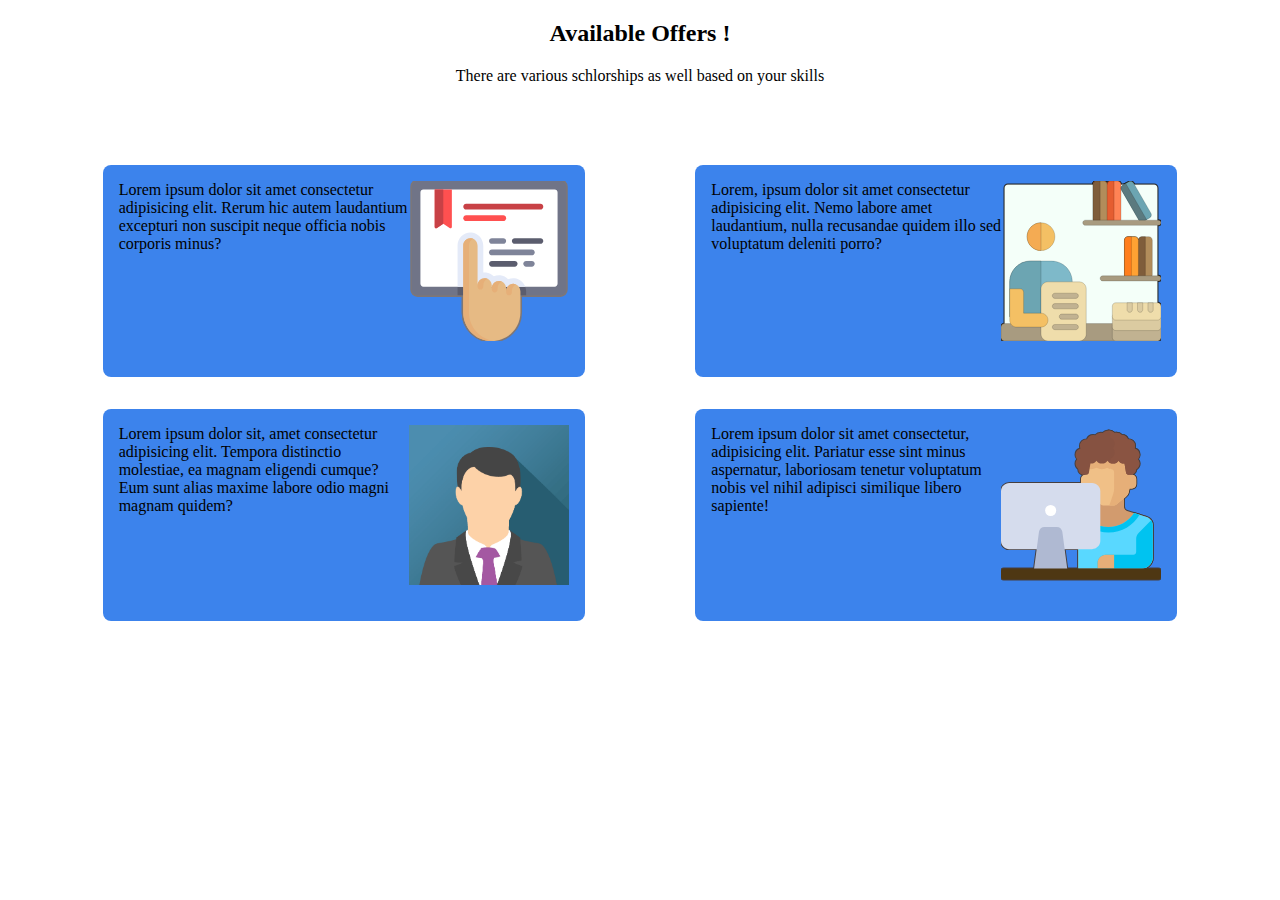
<file: footer/extra.html>
<!DOCTYPE html>
<html lang="en">
<head>
    <meta charset="UTF-8">
    <meta http-equiv="X-UA-Compatible" content="IE=edge">
    <meta name="viewport" content="width=device-width, initial-scale=1.0">
    <link rel="stylesheet" href="extra.css">
    <title>Trial</title>
</head>
<body>
  <div class="offers">
    <div class="of-text">
    <h2>Available Offers !</h2>
    <p>There are various schlorships as well based on your skills</p></div>
    <div class="of-content">
    <div class="of of-1"><img src="../images/tab.svg" alt="">
      Lorem ipsum dolor sit amet consectetur adipisicing elit. Rerum hic autem laudantium excepturi non suscipit neque officia nobis corporis minus?</div>
    <div class="of of-2"><img src="../images/table.svg" alt="">
      Lorem, ipsum dolor sit amet consectetur adipisicing elit. Nemo labore amet laudantium, nulla recusandae quidem illo sed voluptatum deleniti porro?</div>
    <div class="of of-3"><img src="../images/user1.png" alt="">
      Lorem ipsum dolor sit, amet consectetur adipisicing elit. Tempora distinctio molestiae, ea magnam eligendi cumque? Eum sunt alias maxime labore odio magni magnam quidem?</div>
    <div class="of of-4"><img src="../images/student.svg" alt="">
      Lorem ipsum dolor sit amet consectetur, adipisicing elit. Pariatur esse sint minus aspernatur, laboriosam tenetur voluptatum nobis vel nihil adipisci similique libero sapiente!</div>
   </div>
</div>
</body>
</html>
</file>
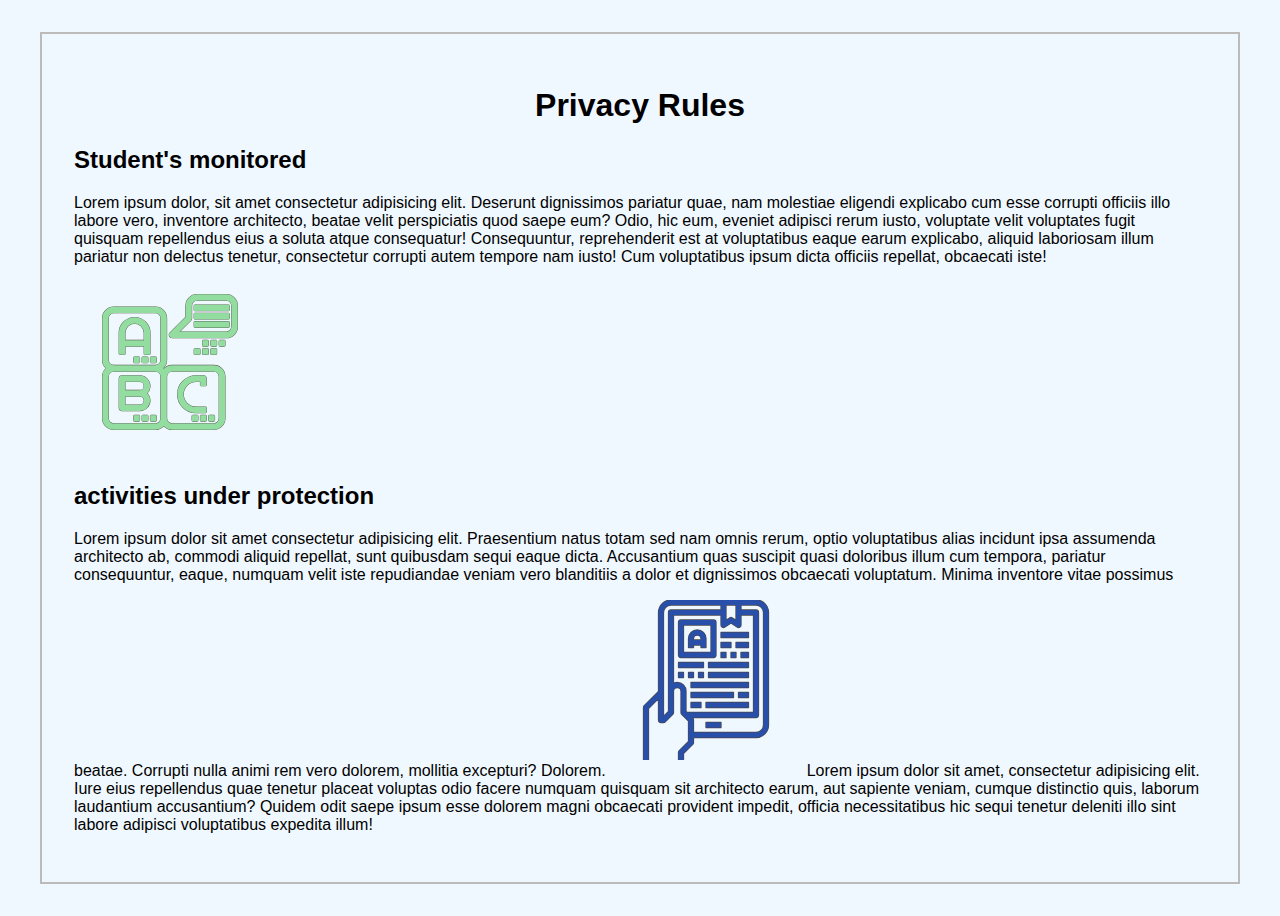
<file: footer/privacy.html>
<!DOCTYPE html>
<html lang="en">
  <head>
    <meta charset="UTF-8" />
    <meta http-equiv="X-UA-Compatible" content="IE=edge" />
    <meta name="viewport" content="width=device-width, initial-scale=1.0" />
    <title>Privacy_StudyGuru</title>
    <style>
      * {
        box-sizing: border-box;
        font-family: "Poppins", sans-serif;
        list-style: none;
      }
      body {
        background-color: aliceblue;
      }
      img {
        height: 160px;
        width: 160px;
        margin: 1rem;
      }
      .whole {
        margin: 2rem;
        border: 2px solid rgb(189, 186, 186);
        padding: 2rem;
      }
      h1 {
        text-align: center;
      }
    </style>
  </head>
  <body>
    <div class="whole">
      <h1>Privacy Rules</h1>
      <h2>Student's monitored</h2>
      <p>
        Lorem ipsum dolor, sit amet consectetur adipisicing elit. Deserunt
        dignissimos pariatur quae, nam molestiae eligendi explicabo cum esse
        corrupti officiis illo labore vero, inventore architecto, beatae velit
        perspiciatis quod saepe eum? Odio, hic eum, eveniet adipisci rerum
        iusto, voluptate velit voluptates fugit quisquam repellendus eius a
        soluta atque consequatur! Consequuntur, reprehenderit est at
        voluptatibus eaque earum explicabo, aliquid laboriosam illum pariatur
        non delectus tenetur, consectetur corrupti autem tempore nam iusto! Cum
        voluptatibus ipsum dicta officiis repellat, obcaecati iste!
        <img src="../images/study.svg" alt="study" />
      </p>
      <h2>activities under protection</h2>
      <p>
        Lorem ipsum dolor sit amet consectetur adipisicing elit. Praesentium
        natus totam sed nam omnis rerum, optio voluptatibus alias incidunt ipsa
        assumenda architecto ab, commodi aliquid repellat, sunt quibusdam sequi
        eaque dicta. Accusantium quas suscipit quasi doloribus illum cum
        tempora, pariatur consequuntur, eaque, numquam velit iste repudiandae
        veniam vero blanditiis a dolor et dignissimos obcaecati voluptatum.
        Minima inventore vitae possimus beatae. Corrupti nulla animi rem vero
        dolorem, mollitia excepturi? Dolorem.
        <img src="../images/activity.svg" alt="activity" />
        Lorem ipsum dolor sit amet, consectetur adipisicing elit. Iure eius
        repellendus quae tenetur placeat voluptas odio facere numquam quisquam
        sit architecto earum, aut sapiente veniam, cumque distinctio quis,
        laborum laudantium accusantium? Quidem odit saepe ipsum esse dolorem
        magni obcaecati provident impedit, officia necessitatibus hic sequi
        tenetur deleniti illo sint labore adipisci voluptatibus expedita illum!
      </p>
      <p></p>
      <p></p>
      <p></p>
    </div>
  </body>
</html>
</file>
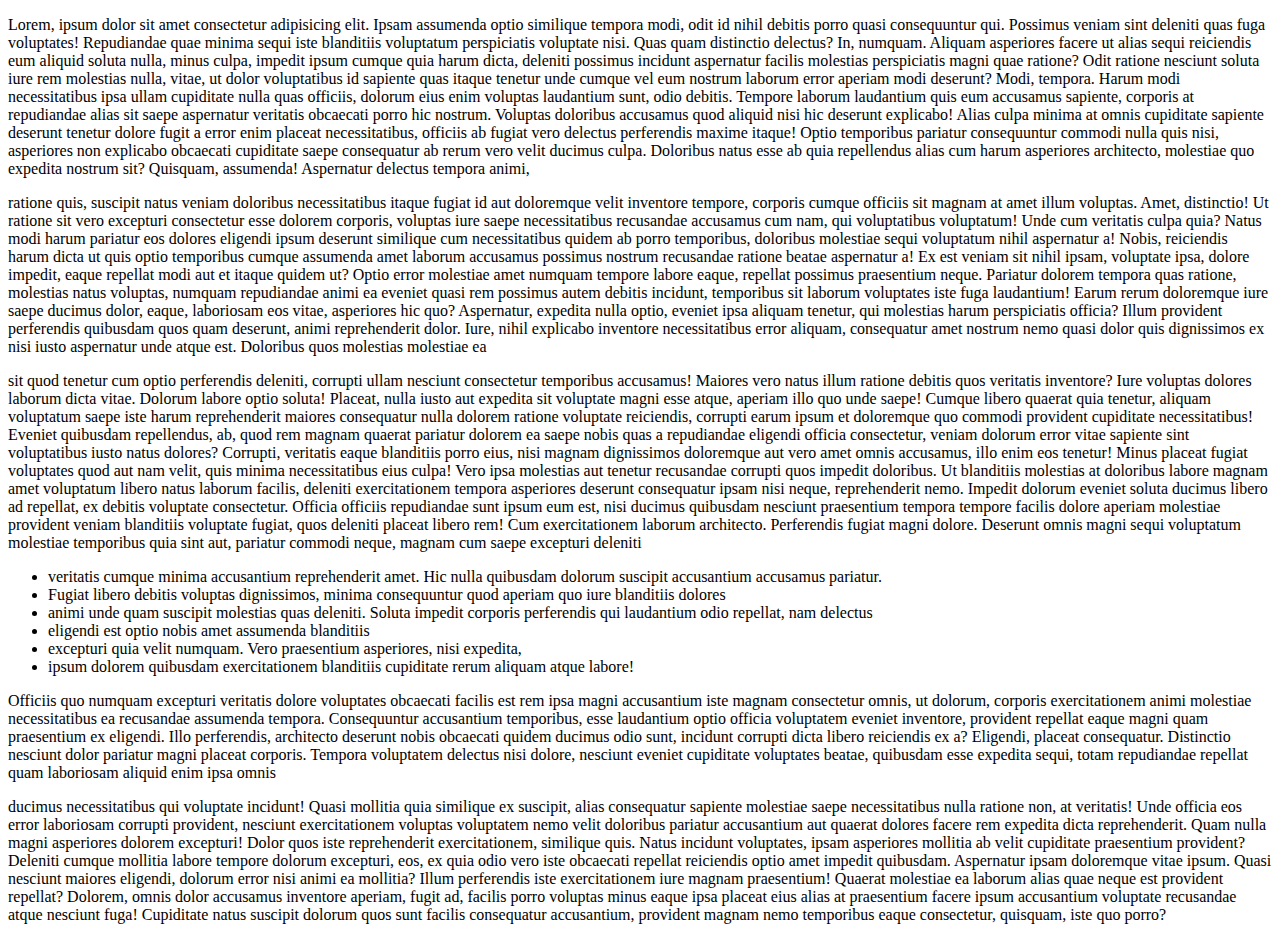
<file: footer/refund.html>
<!DOCTYPE html>
<html lang="en">
<head>
    <meta charset="UTF-8">
    <meta http-equiv="X-UA-Compatible" content="IE=edge">
    <meta name="viewport" content="width=device-width, initial-scale=1.0">
    <title>Document</title>
</head>
<body>
    <p>Lorem, ipsum dolor sit amet consectetur adipisicing elit. Ipsam assumenda optio similique tempora modi, odit id nihil debitis porro quasi consequuntur qui. Possimus veniam sint deleniti quas fuga voluptates! Repudiandae quae minima sequi iste blanditiis voluptatum perspiciatis voluptate nisi. Quas quam distinctio delectus? In, numquam. Aliquam asperiores facere ut alias sequi reiciendis eum aliquid soluta nulla, minus culpa, impedit ipsum cumque quia harum dicta, deleniti possimus incidunt aspernatur facilis molestias perspiciatis magni quae ratione? Odit ratione nesciunt soluta iure rem molestias nulla, vitae, ut dolor voluptatibus id sapiente quas itaque tenetur unde cumque vel eum nostrum laborum error aperiam modi deserunt? Modi, tempora. Harum modi necessitatibus ipsa ullam cupiditate nulla quas officiis, dolorum eius enim voluptas laudantium sunt, odio debitis. Tempore laborum laudantium quis eum accusamus sapiente, corporis at repudiandae alias sit saepe aspernatur veritatis obcaecati porro hic nostrum. Voluptas doloribus accusamus quod aliquid nisi hic deserunt explicabo! Alias culpa minima at omnis cupiditate sapiente deserunt tenetur dolore fugit a error enim placeat necessitatibus, officiis ab fugiat vero delectus perferendis maxime itaque! Optio temporibus pariatur consequuntur commodi nulla quis nisi, asperiores non explicabo obcaecati cupiditate saepe consequatur ab rerum vero velit ducimus culpa. Doloribus natus esse ab quia repellendus alias cum harum asperiores architecto, molestiae quo expedita nostrum sit? Quisquam, assumenda! Aspernatur delectus tempora animi,</p>
    
    <p>ratione quis, suscipit natus veniam doloribus necessitatibus itaque fugiat id aut doloremque velit inventore tempore, corporis cumque officiis sit magnam at amet illum voluptas. Amet, distinctio! Ut ratione sit vero excepturi consectetur esse dolorem corporis, voluptas iure saepe necessitatibus recusandae accusamus cum nam, qui voluptatibus voluptatum! Unde cum veritatis culpa quia? Natus modi harum pariatur eos dolores eligendi ipsum deserunt similique cum necessitatibus quidem ab porro temporibus, doloribus molestiae sequi voluptatum nihil aspernatur a! Nobis, reiciendis harum dicta ut quis optio temporibus cumque assumenda amet laborum accusamus possimus nostrum recusandae ratione beatae aspernatur a! Ex est veniam sit nihil ipsam, voluptate ipsa, dolore impedit, eaque repellat modi aut et itaque quidem ut? Optio error molestiae amet numquam tempore labore eaque, repellat possimus praesentium neque. Pariatur dolorem tempora quas ratione, molestias natus voluptas, numquam repudiandae animi ea eveniet quasi rem possimus autem debitis incidunt, temporibus sit laborum voluptates iste fuga laudantium! Earum rerum doloremque iure saepe ducimus dolor, eaque, laboriosam eos vitae, asperiores hic quo? Aspernatur, expedita nulla optio, eveniet ipsa aliquam tenetur, qui molestias harum perspiciatis officia? Illum provident perferendis quibusdam quos quam deserunt, animi reprehenderit dolor. Iure, nihil explicabo inventore necessitatibus error aliquam, consequatur amet nostrum nemo quasi dolor quis dignissimos ex nisi iusto aspernatur unde atque est. Doloribus quos molestias molestiae ea </p>
    
    <p> sit quod tenetur cum optio perferendis deleniti, corrupti ullam nesciunt consectetur temporibus accusamus! Maiores vero natus illum ratione debitis quos veritatis inventore? Iure voluptas dolores laborum dicta vitae. Dolorum labore optio soluta! Placeat, nulla iusto aut expedita sit voluptate magni esse atque, aperiam illo quo unde saepe! Cumque libero quaerat quia tenetur, aliquam voluptatum saepe iste harum reprehenderit maiores consequatur nulla dolorem ratione voluptate reiciendis, corrupti earum ipsum et doloremque quo commodi provident cupiditate necessitatibus! Eveniet quibusdam repellendus, ab, quod rem magnam quaerat pariatur dolorem ea saepe nobis quas a repudiandae eligendi officia consectetur, veniam dolorum error vitae sapiente sint voluptatibus iusto natus dolores? Corrupti, veritatis eaque blanditiis porro eius, nisi magnam dignissimos doloremque aut vero amet omnis accusamus, illo enim eos tenetur! Minus placeat fugiat voluptates quod aut nam velit, quis minima necessitatibus eius culpa! Vero ipsa molestias aut tenetur recusandae corrupti quos impedit doloribus. Ut blanditiis molestias at doloribus labore magnam amet voluptatum libero natus laborum facilis, deleniti exercitationem tempora asperiores deserunt consequatur ipsam nisi neque, reprehenderit nemo. Impedit dolorum eveniet soluta ducimus libero ad repellat, ex debitis voluptate consectetur. Officia officiis repudiandae sunt ipsum eum est, nisi ducimus quibusdam nesciunt praesentium tempora tempore facilis dolore aperiam molestiae provident veniam blanditiis voluptate fugiat, quos deleniti placeat libero rem! Cum exercitationem laborum architecto. Perferendis fugiat magni dolore. Deserunt omnis magni sequi voluptatum molestiae temporibus quia sint aut, pariatur commodi neque, magnam cum saepe excepturi deleniti 
        <ul>
        <li> veritatis cumque minima accusantium reprehenderit amet. Hic nulla quibusdam dolorum suscipit accusantium accusamus pariatur.</li>
        <li>Fugiat libero debitis voluptas dignissimos, minima consequuntur quod aperiam quo iure blanditiis dolores</li> <li> animi unde quam suscipit molestias quas deleniti. Soluta impedit corporis perferendis qui laudantium odio repellat, nam delectus </li>
        <li>eligendi est optio nobis amet assumenda blanditiis</li>
        <li>excepturi quia velit numquam. Vero praesentium asperiores, nisi expedita,</li>
        <li> ipsum dolorem quibusdam exercitationem blanditiis cupiditate rerum aliquam atque labore!</li></ul>
        
         Officiis quo numquam excepturi veritatis dolore voluptates obcaecati facilis est rem ipsa magni accusantium iste magnam consectetur omnis, ut dolorum, corporis exercitationem animi molestiae necessitatibus ea recusandae assumenda tempora. Consequuntur accusantium temporibus, esse laudantium optio officia voluptatem eveniet inventore, provident repellat eaque magni quam praesentium ex eligendi. Illo perferendis, architecto deserunt nobis obcaecati quidem ducimus odio sunt, incidunt corrupti dicta libero reiciendis ex a? Eligendi, placeat consequatur. Distinctio nesciunt dolor pariatur magni placeat corporis. Tempora voluptatem delectus nisi dolore, nesciunt eveniet cupiditate voluptates beatae, quibusdam esse expedita sequi, totam repudiandae repellat quam laboriosam aliquid enim ipsa omnis </p>
         
         <p> ducimus necessitatibus qui voluptate incidunt! Quasi mollitia quia similique ex suscipit, alias consequatur sapiente molestiae saepe necessitatibus nulla ratione non, at veritatis! Unde officia eos error laboriosam corrupti provident, nesciunt exercitationem voluptas voluptatem nemo velit doloribus pariatur accusantium aut quaerat dolores facere rem expedita dicta reprehenderit. Quam nulla magni asperiores dolorem excepturi! Dolor quos iste reprehenderit exercitationem, similique quis. Natus incidunt voluptates, ipsam asperiores mollitia ab velit cupiditate praesentium provident? Deleniti cumque mollitia labore tempore dolorum excepturi, eos, ex quia odio vero iste obcaecati repellat reiciendis optio amet impedit quibusdam. Aspernatur ipsam doloremque vitae ipsum. Quasi nesciunt maiores eligendi, dolorum error nisi animi ea mollitia? Illum perferendis iste exercitationem iure magnam praesentium! Quaerat molestiae ea laborum alias quae neque est provident repellat? Dolorem, omnis dolor accusamus inventore aperiam, fugit ad, facilis porro voluptas minus eaque ipsa placeat eius alias at praesentium facere ipsum accusantium voluptate recusandae atque nesciunt fuga! Cupiditate natus suscipit dolorum quos sunt facilis consequatur accusantium, provident magnam nemo temporibus eaque consectetur, quisquam, iste quo porro?</p>
</body>
</html>
</file>
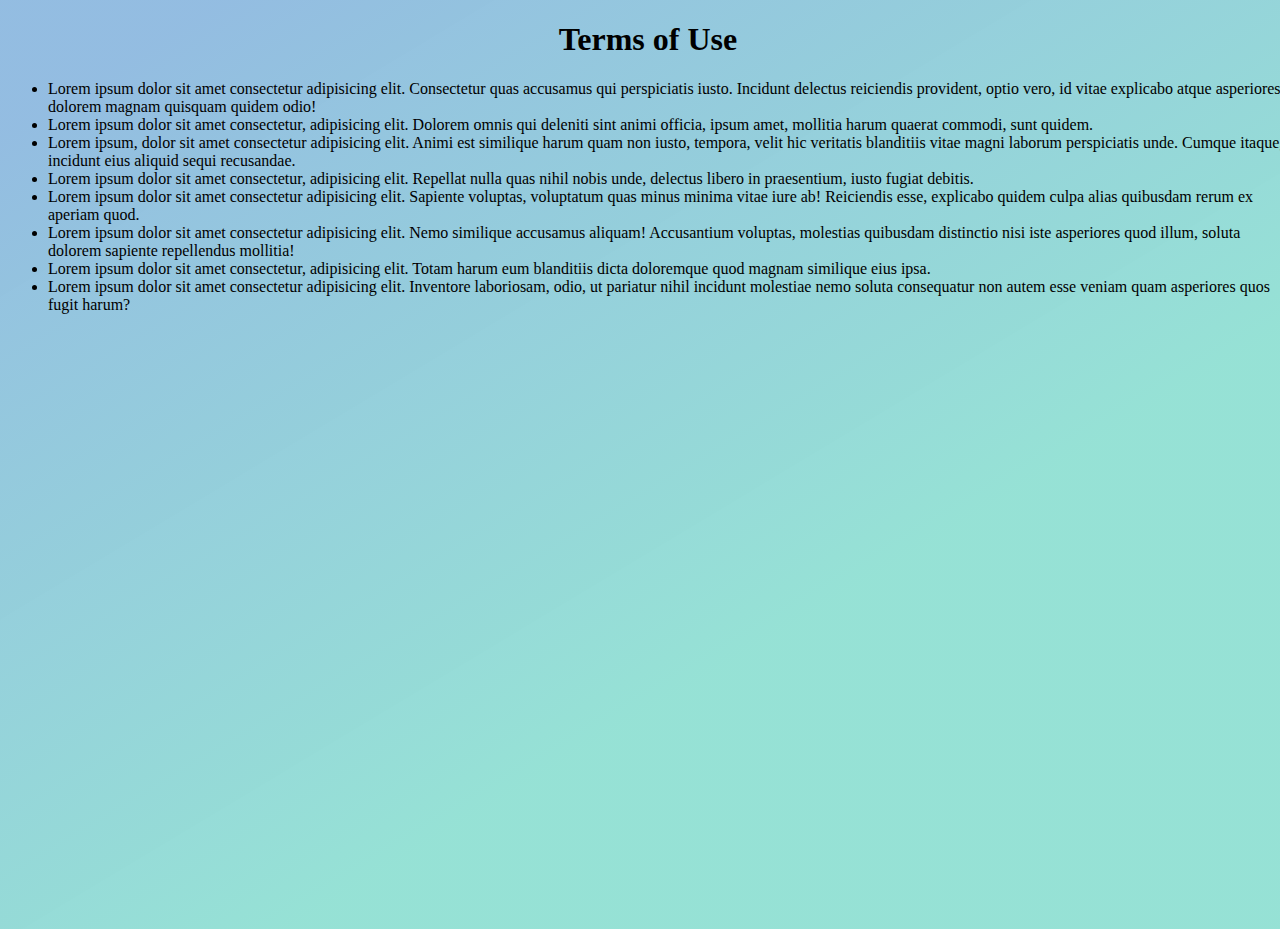
<file: footer/tou.html>
<!DOCTYPE html>
<html lang="en">
  <head>
    <meta charset="UTF-8" />
    <meta http-equiv="X-UA-Compatible" content="IE=edge" />
    <meta name="viewport" content="width=device-width, initial-scale=1.0" />
    <title>Terms_of_Use_StudyGuru</title>
    <style>
      body {
        width: 100%;
        height: 100vh;
        background: rgb(34, 118, 194);
        background-size: cover;
        background: linear-gradient(
          149deg,
          rgba(34, 119, 194, 0.486) 8%,
          rgba(34, 193, 167, 0.473) 65%
        );
      }
    </style>
  </head>
  <body>
    <h1 style="text-align: center;">Terms of Use</h1>
    <ul>
        <li>Lorem ipsum dolor sit amet consectetur adipisicing elit. Consectetur quas accusamus qui perspiciatis iusto. Incidunt delectus reiciendis provident, optio vero, id vitae explicabo atque asperiores dolorem magnam quisquam quidem odio!</li>
        <li>Lorem ipsum dolor sit amet consectetur, adipisicing elit. Dolorem omnis qui deleniti sint animi officia, ipsum amet, mollitia harum quaerat commodi, sunt quidem.</li>
        <li>Lorem ipsum, dolor sit amet consectetur adipisicing elit. Animi est similique harum quam non iusto, tempora, velit hic veritatis blanditiis vitae magni laborum perspiciatis unde. Cumque itaque, incidunt eius aliquid sequi recusandae.</li>
        <li>Lorem ipsum dolor sit amet consectetur, adipisicing elit. Repellat nulla quas nihil nobis unde, delectus libero in praesentium, iusto fugiat debitis.</li>
        <li>Lorem ipsum dolor sit amet consectetur adipisicing elit. Sapiente voluptas, voluptatum quas minus minima vitae iure ab! Reiciendis esse, explicabo quidem culpa alias quibusdam rerum ex aperiam quod.</li>
        <li>Lorem ipsum dolor sit amet consectetur adipisicing elit. Nemo similique accusamus aliquam! Accusantium voluptas, molestias quibusdam distinctio nisi iste asperiores quod illum, soluta dolorem sapiente repellendus mollitia!</li>
        <li>Lorem ipsum dolor sit amet consectetur, adipisicing elit. Totam harum eum blanditiis dicta doloremque quod magnam similique eius ipsa.</li>
        <li>Lorem ipsum dolor sit amet consectetur adipisicing elit. Inventore laboriosam, odio, ut pariatur nihil incidunt molestiae nemo soluta consequatur non autem esse veniam quam asperiores quos fugit harum?</li>
    </ul>
  </body>
</html>
</file>
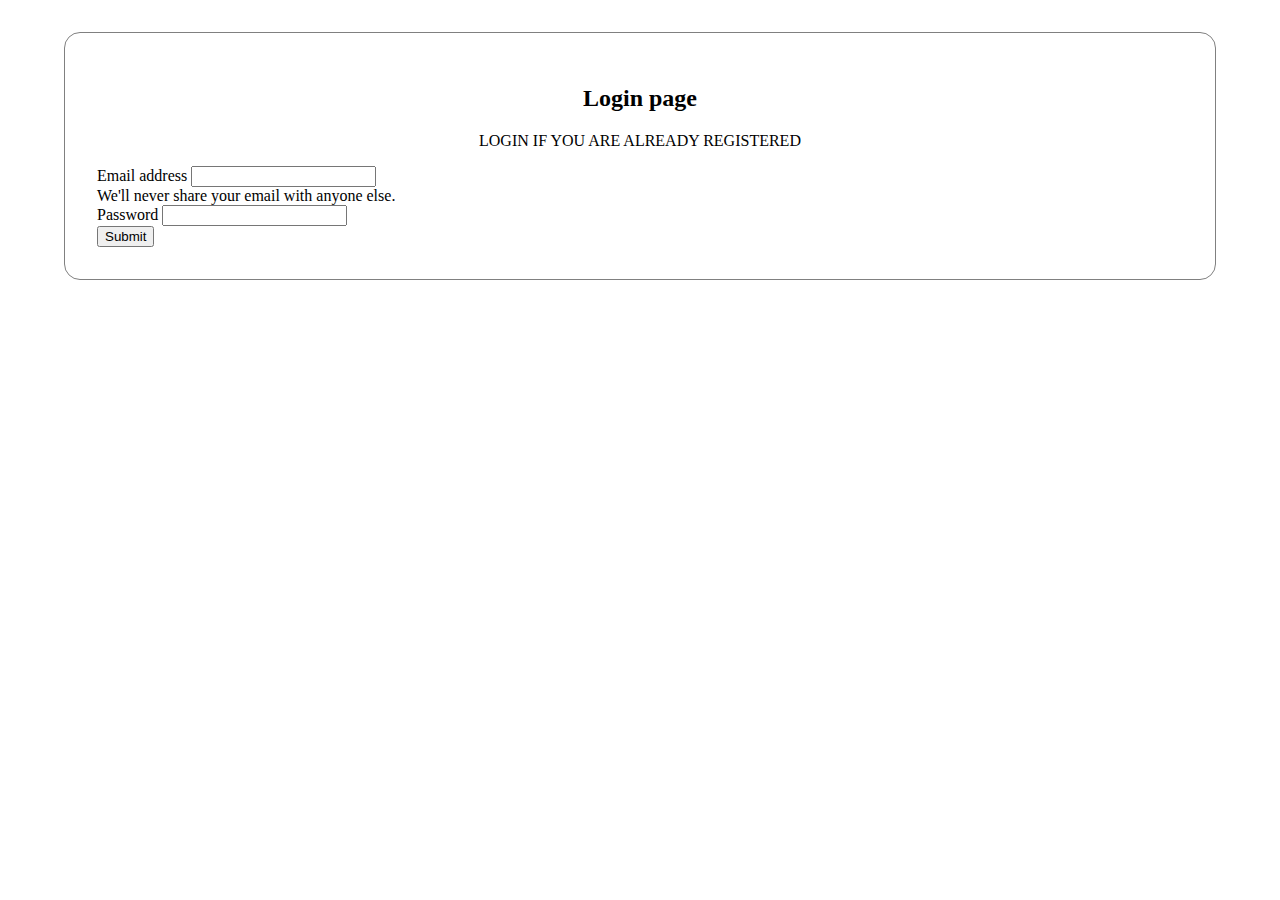
<file: User/Login.html>
<!DOCTYPE html>
<html lang="en">
<head>
    <meta charset="UTF-8">
    <meta http-equiv="X-UA-Compatible" content="IE=edge">
    <meta name="viewport" content="width=device-width, initial-scale=1.0">
    <link href="https://cdn.jsdelivr.net/npm/bootstrap@5.3.0-alpha3/dist/css/bootstrap.min.css" rel="stylesheet" integrity="sha384-KK94CHFLLe+nY2dmCWGMq91rCGa5gtU4mk92HdvYe+M/SXH301p5ILy+dN9+nJOZ" crossorigin="anonymous">
    <script src="https://cdn.jsdelivr.net/npm/bootstrap@5.3.0-alpha3/dist/js/bootstrap.bundle.min.js" integrity="sha384-ENjdO4Dr2bkBIFxQpeoTz1HIcje39Wm4jDKdf19U8gI4ddQ3GYNS7NTKfAdVQSZe" crossorigin="anonymous"></script>
   <style>
    body{
        margin: 2rem 4rem;
        padding: 2rem;
        border: 1px solid gray;
        border-radius: 1rem;
    }
    h2,p{
        text-align: center;
    }
   </style>
    <title>Login_StudyGuru</title>
</head>
<body>
    <form>
        <h2>Login page</h2><p>LOGIN IF YOU ARE ALREADY REGISTERED</p>
        <div class="mb-4">
          <label for="exampleInputEmail1" class="form-label">Email address</label>
          <input type="email" class="form-control" id="exampleInputEmail1" aria-describedby="emailHelp">
          <div id="emailHelp" class="form-text">We'll never share your email with anyone else.</div>
        </div>
        <div class="mb-3">
          <label for="exampleInputPassword1" class="form-label">Password</label>
          <input type="password" class="form-control" id="exampleInputPassword1">
        </div>
        
        <button type="submit" class="btn btn-primary">Submit</button>
      </form>
</body>
</html>
</file>
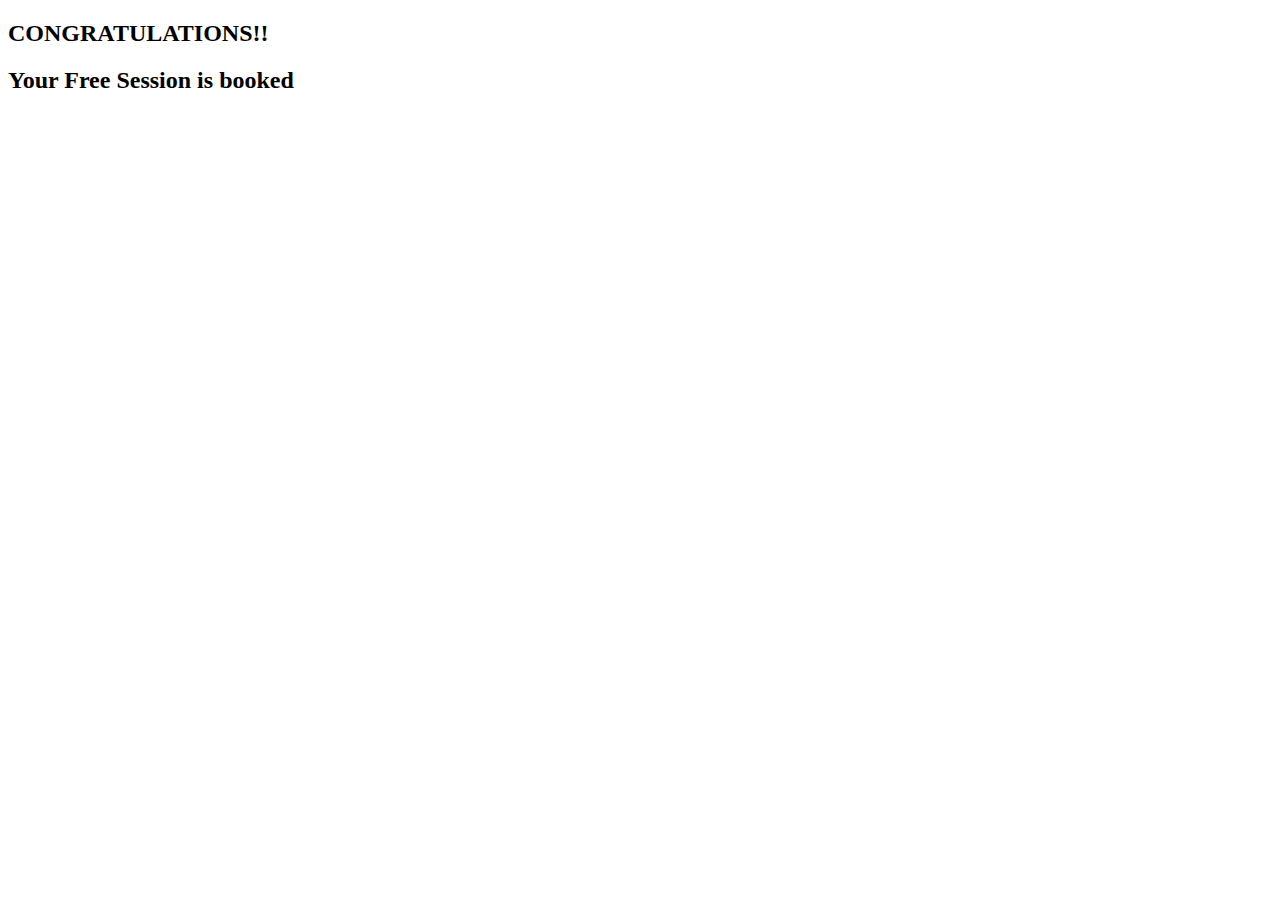
<file: User/Session.html>
<!DOCTYPE html>
<html lang="en">
<head>
    <meta charset="UTF-8">
    <meta http-equiv="X-UA-Compatible" content="IE=edge">
    <meta name="viewport" content="width=device-width, initial-scale=1.0">
    <title>FreeSession</title>
</head>
<body>
    <h2>CONGRATULATIONS!!</h2>
    <h2>Your Free Session is booked </h2>
</body>
</html>
</file>
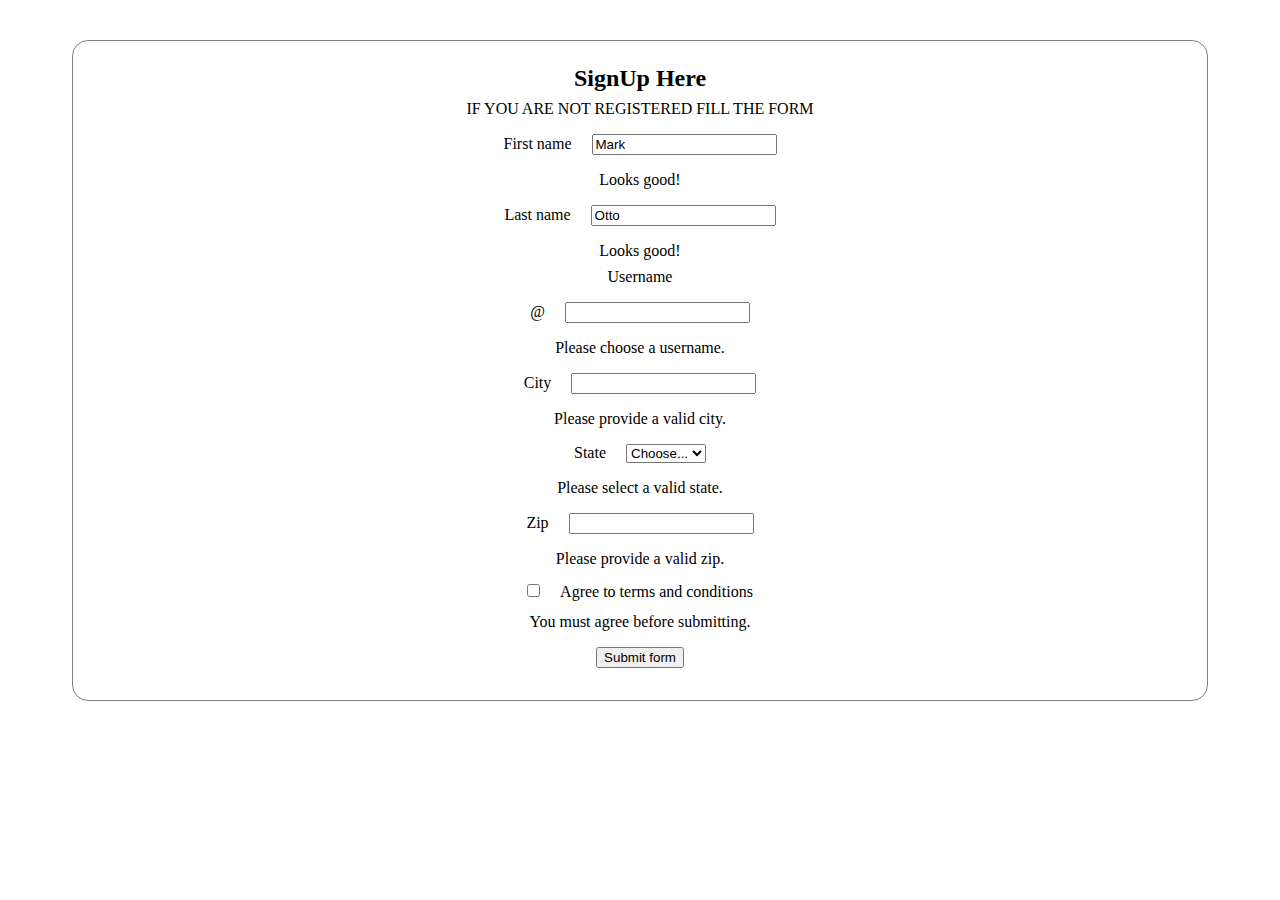
<file: User/signUp.html>
<!DOCTYPE html>
<html lang="en">
<head>
    <meta charset="UTF-8">
    <meta http-equiv="X-UA-Compatible" content="IE=edge">
    <meta name="viewport" content="width=device-width, initial-scale=1.0">
    <link href="https://cdn.jsdelivr.net/npm/bootstrap@5.3.0-alpha3/dist/css/bootstrap.min.css" rel="stylesheet" integrity="sha384-KK94CHFLLe+nY2dmCWGMq91rCGa5gtU4mk92HdvYe+M/SXH301p5ILy+dN9+nJOZ" crossorigin="anonymous">
    <script src="https://cdn.jsdelivr.net/npm/bootstrap@5.3.0-alpha3/dist/js/bootstrap.bundle.min.js" integrity="sha384-ENjdO4Dr2bkBIFxQpeoTz1HIcje39Wm4jDKdf19U8gI4ddQ3GYNS7NTKfAdVQSZe" crossorigin="anonymous"></script>
     <style>
        *{
            margin: 0.5rem;
            align-self: center;
        }
        body{
            margin: 2rem 4rem;
           
            border: 1px solid grey;
            border-radius: 1rem;
            padding: 1rem;
            text-align: center;
        }
     </style>
    <title>SignUp_StudyGuru</title>
</head>
<body>
  <h2>SignUp Here</h2><p>IF YOU ARE NOT REGISTERED FILL THE FORM </p>
    <form class="row g-3 needs-validation" novalidate>
  <div class="col-md-4">
    <label for="validationCustom01" class="form-label">First name</label>
    <input type="text" class="form-control" id="validationCustom01" value="Mark" required>
    <div class="valid-feedback">
      Looks good!
    </div>
  </div>
  <div class="col-md-4">
    <label for="validationCustom02" class="form-label">Last name</label>
    <input type="text" class="form-control" id="validationCustom02" value="Otto" required>
    <div class="valid-feedback">
      Looks good!
    </div>
  </div>
  <div class="col-md-4">
    <label for="validationCustomUsername" class="form-label">Username</label>
    <div class="input-group has-validation">
      <span class="input-group-text" id="inputGroupPrepend">@</span>
      <input type="text" class="form-control" id="validationCustomUsername" aria-describedby="inputGroupPrepend" required>
      <div class="invalid-feedback">
        Please choose a username.
      </div>
    </div>
  </div>
  <div class="col-md-6">
    <label for="validationCustom03" class="form-label">City</label>
    <input type="text" class="form-control" id="validationCustom03" required>
    <div class="invalid-feedback">
      Please provide a valid city.
    </div>
  </div>
  <div class="col-md-3">
    <label for="validationCustom04" class="form-label">State</label>
    <select class="form-select" id="validationCustom04" required>
      <option selected disabled value="">Choose...</option>
      <option>...</option>
    </select>
    <div class="invalid-feedback">
      Please select a valid state.
    </div>
  </div>
  <div class="col-md-3">
    <label for="validationCustom05" class="form-label">Zip</label>
    <input type="text" class="form-control" id="validationCustom05" required>
    <div class="invalid-feedback">
      Please provide a valid zip.
    </div>
  </div>
  <div class="col-12">
    <div class="form-check">
      <input class="form-check-input" type="checkbox" value="" id="invalidCheck" required>
      <label class="form-check-label" for="invalidCheck">
        Agree to terms and conditions
      </label>
      <div class="invalid-feedback">
        You must agree before submitting.
      </div>
    </div>
  </div>
  <div class="col-12">
    <button class="btn btn-primary" type="submit">Submit form</button>
  </div>
</form>
</body>
</html>
</file>
<file: footer/extra.css>
.of-text{
    text-align: center;
}
.of-content {
    margin: 4rem 0;
    display: flex;
    overflow: hidden;
    flex-wrap: wrap;
    align-items: center;
    justify-content: space-evenly;
  }
  .offers img {
    height: 10rem;
    width: 10rem;
    float: right;
  }
  .of {
    height: 180px;
    width: 450px;
    margin: 1rem;
    padding: 1rem;
    background-color: rgba(14, 101, 231, 0.808);
    border-radius: 0.5rem;
  }
</file>
